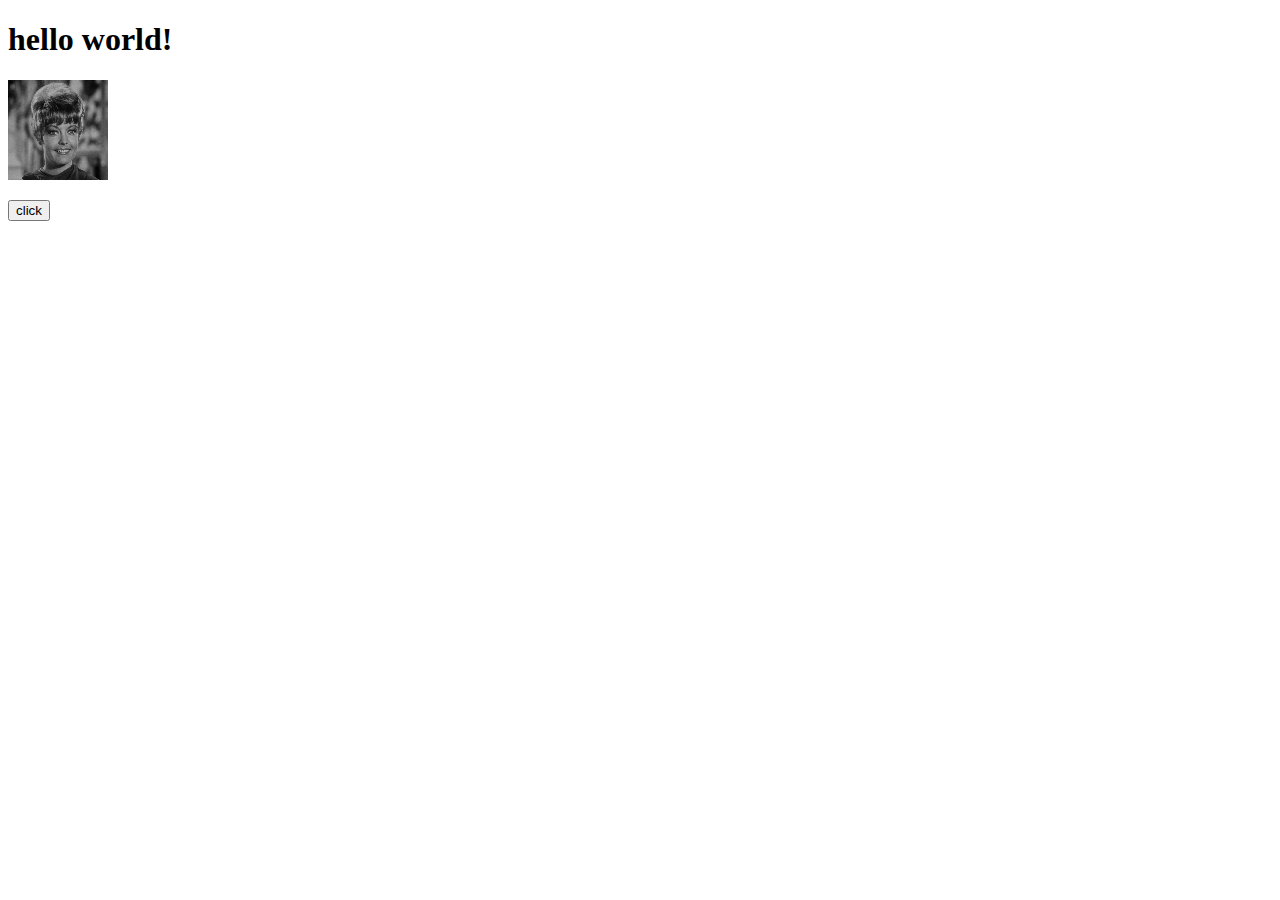
<file: src/index.html>
<!doctype html>
<head>
  <script src="test.js"></script>
<head>
<body>
  <h1>hello world!</h1>
  <p><img src='zelda.png'><p>
    <form>
      <input type="button" value="click" onclick="msg()"/>
    </form>
</body>
</file>
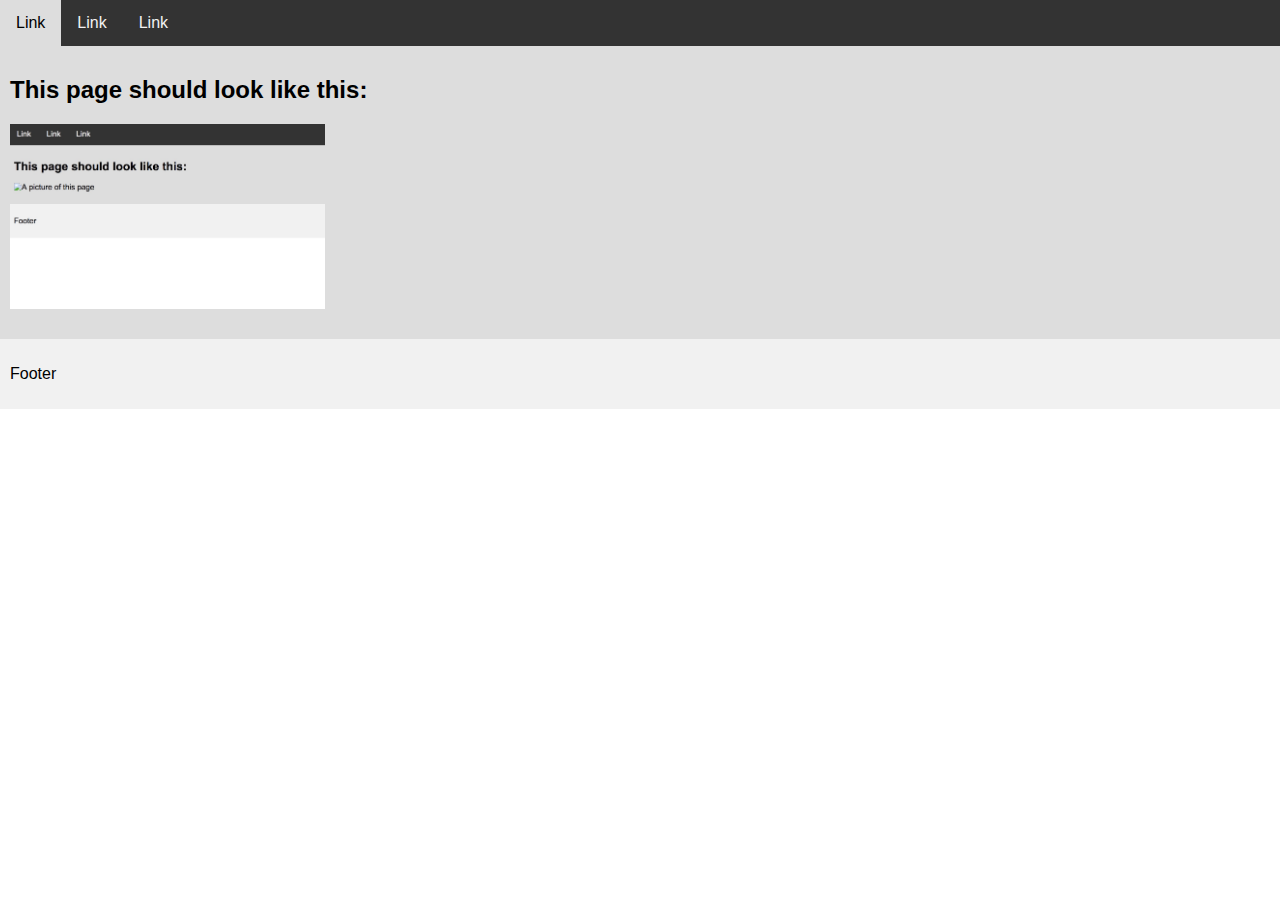
<file: src/test.html>
<!DOCTYPE html>
<html lang="en">
<head>
<title>CSS Test for COSC 328</title>
<meta charset="utf-8">
<meta name="viewport" content="width=device-width, initial-scale=1">
<link rel="stylesheet" type="text/css" href="test.css">
</head>
<body>

<div class="topnav">
  <a href="#">Link</a>
  <a href="#">Link</a>
  <a href="#">Link</a>
</div>

<div class="content">
  <h2>This page should look like this:</h2>
  <p><img width="25%" src="thispage.jpg" alt="A picture of this page"</img></p>
</div>

<div class="footer">
  <p>Footer</p>
</div>

</body>
</html>
</file>
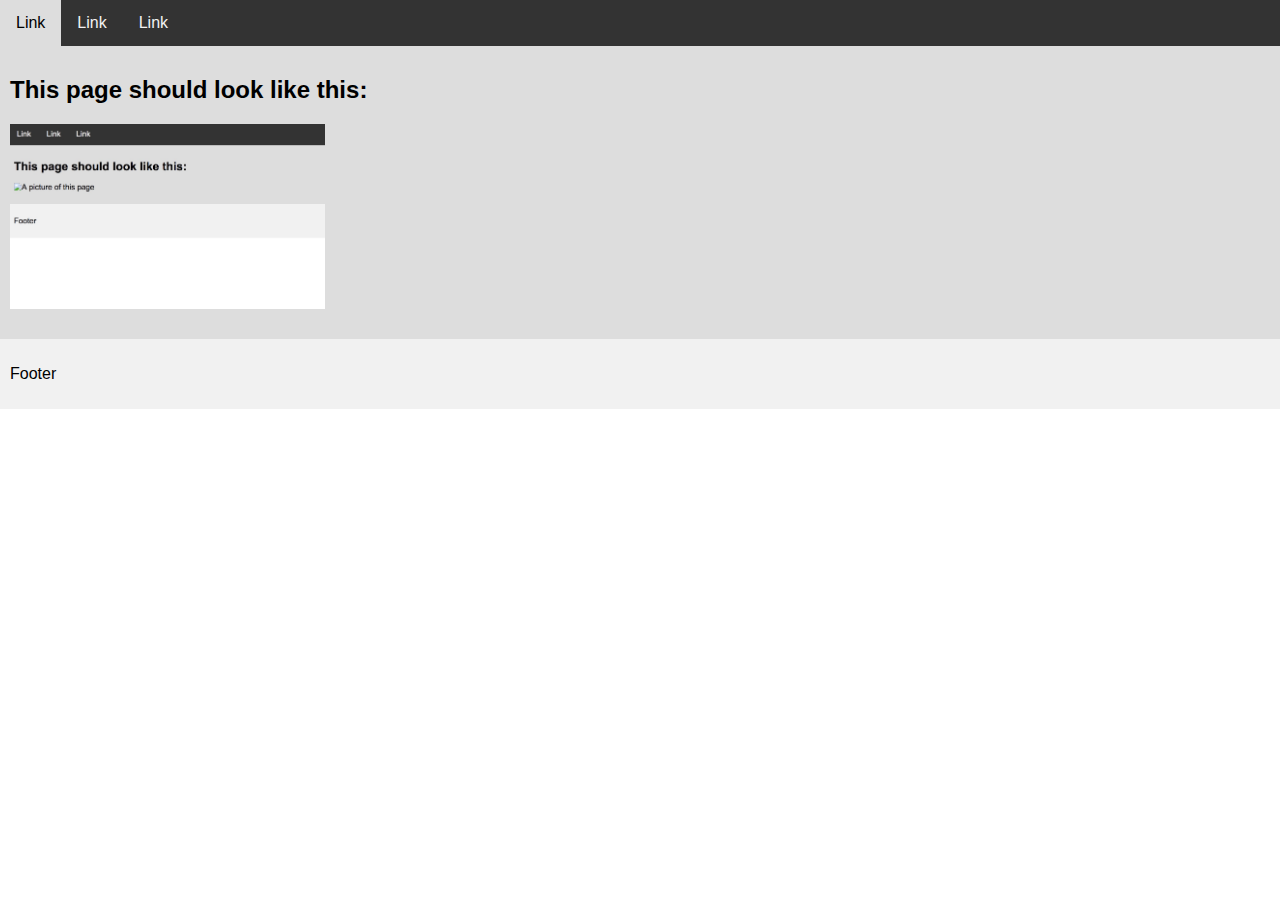
<file: src/nested/css.html>
<!DOCTYPE html>
<html lang="en">
<head>
<title>CSS Test for COSC 328</title>
<meta charset="utf-8">
<meta name="viewport" content="width=device-width, initial-scale=1">
<style>
* {
  box-sizing: border-box;
  font-family: Arial, Helvetica, sans-serif;
}

body {
  margin: 0;
  font-family: Arial, Helvetica, sans-serif;
}

/* Style the top navigation bar */
.topnav {
  overflow: hidden;
  background-color: #333;
}

/* Style the topnav links */
.topnav a {
  float: left;
  display: block;
  color: #f2f2f2;
  text-align: center;
  padding: 14px 16px;
  text-decoration: none;
}

/* Change color on hover */
.topnav a:hover {
  background-color: #ddd;
  color: black;
}

/* Style the content */
.content {
  background-color: #ddd;
  padding: 10px;
}

/* Style the footer */
.footer {
  background-color: #f1f1f1;
  padding: 10px;
}
</style>
</head>
<body>

<div class="topnav">
  <a href="#">Link</a>
  <a href="#">Link</a>
  <a href="#">Link</a>
</div>

<div class="content">
  <h2>This page should look like this:</h2>
  <p><img width="25%" src="./../thispage.jpg" alt="A picture of this page"</img></p>
</div>

<div class="footer">
  <p>Footer</p>
</div>

</body>
</html>
</file>
<file: src/test.css>
* {
  box-sizing: border-box;
  font-family: Arial, Helvetica, sans-serif;
}

body {
  margin: 0;
  font-family: Arial, Helvetica, sans-serif;
}

/* Style the top navigation bar */
.topnav {
  overflow: hidden;
  background-color: #333;
}

/* Style the topnav links */
.topnav a {
  float: left;
  display: block;
  color: #f2f2f2;
  text-align: center;
  padding: 14px 16px;
  text-decoration: none;
}

/* Change color on hover */
.topnav a:hover {
  background-color: #ddd;
  color: black;
}

/* Style the content */
.content {
  background-color: #ddd;
  padding: 10px;
}

/* Style the footer */
.footer {
  background-color: #f1f1f1;
  padding: 10px;
}
</file>
